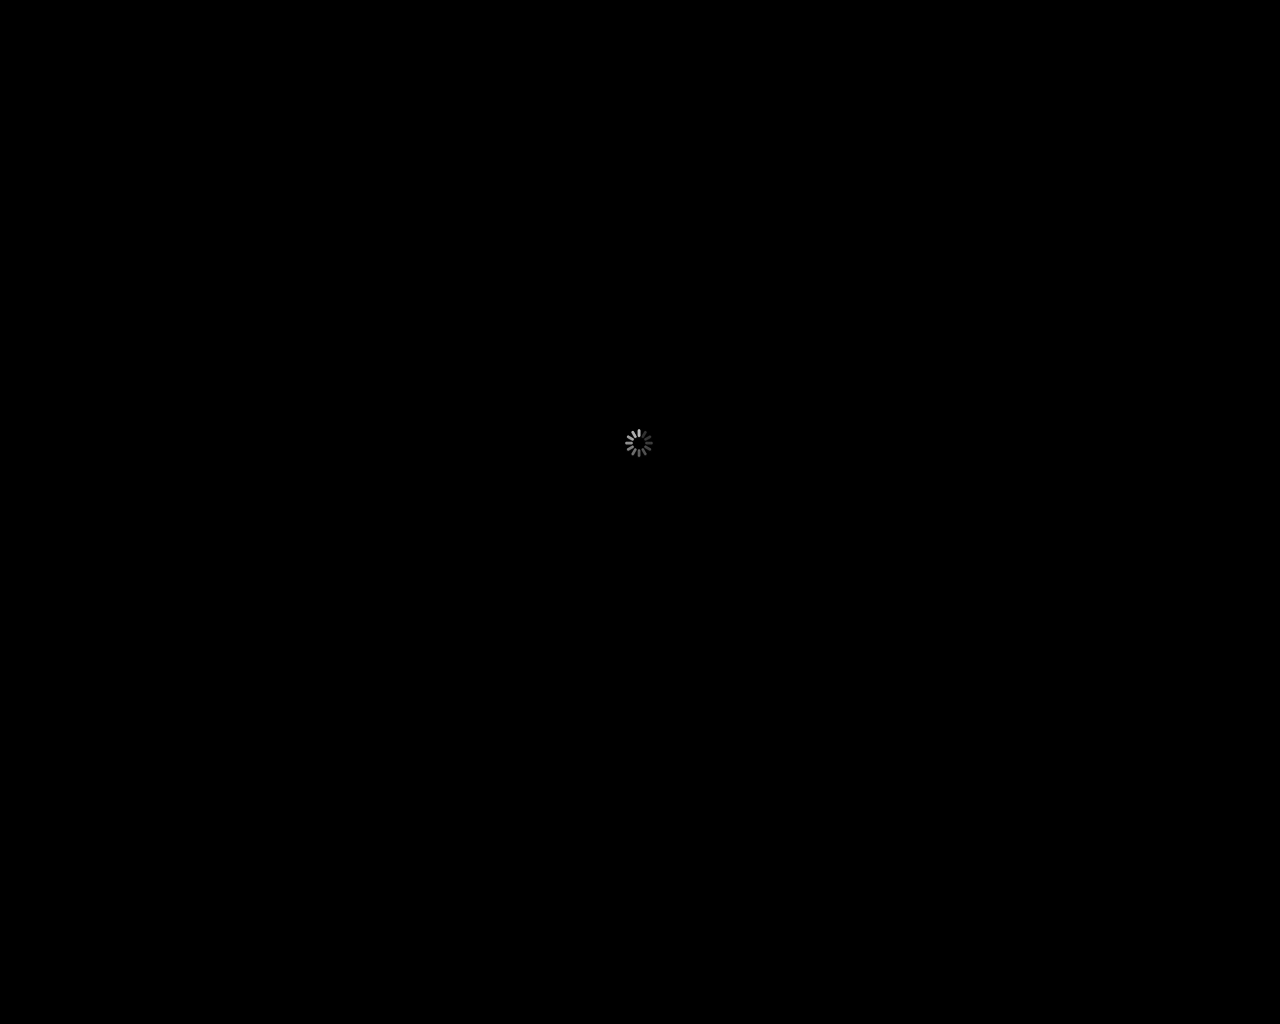
<file: deconstructconf-2018/assets/player/KeynoteDHTMLPlayer.html>
<!DOCTYPE html>
<html xmlns="http://www.w3.org/1999/xhtml">
    <head>
        <title>Keynote</title>
        <link href="KeynoteDHTMLPlayer.css" rel="stylesheet" type="text/css" media="screen"/>
        <meta name="viewport" content="initial-scale = 1.0, minimum-scale = 1.0, maximum-scale = 1.0, user-scalable = no, width = device-width" />
        <meta http-equiv="Content-Type" content="text/html; charset=UTF-8" />
        <script type="text/javascript" src="prototype.js"></script>
        <script type="text/javascript" src="DebuggingSupport.js"></script>
        <script type="text/javascript" src="./pdfjs/bcmaps.js"></script>
        <script type="text/javascript" src="./pdfjs/web/compatibility.js"></script>
        <script type="text/javascript" src="./pdfjs/pdf.js"></script>
        <script type="text/javascript" src="string.js"></script>
        <script type="text/javascript" src="Utilities.js"></script>
        <script type="text/javascript" src="KeynoteDHTMLPlayer.js"></script>
        <script type="text/javascript" src="ShowController.js"></script>
        <script type="text/javascript" src="TouchController.js"></script>
        <script type="text/javascript" src="DisplayManager.js"></script>
        <script type="text/javascript" src="StageManager.js"></script>
        <script type="text/javascript" src="AnimationManager.js"></script>
        <script type="text/javascript" src="TextureManager.js"></script>
        <script type="text/javascript" src="ScriptManager.js"></script>
        <script type="text/javascript" src="OrientationController.js"></script>
        <script type="text/javascript" src="KPFObjects.js"></script>
        <script type="text/javascript" src="SlideManager.js"></script>
        <script type="text/javascript" src="NavigatorController.js"></script>
        <script type="text/javascript" src="SlideNumberController.js"></script>
        <script type="text/javascript" src="HelpPlacardController.js"></script>
        <script type="text/javascript" src="NarrationManager.js"></script>
        <script type="text/javascript" src="TSDAnimation.js"></script>
        <script type="text/javascript" src="./gl/KNWebGLShader.js"></script>
        <script type="text/javascript" src="./gl/KNWebGLUtil.js"></script>
        <script type="text/javascript" src="./gl/KNWebGLObjects.js"></script>
        <script type="text/javascript" src="./gl/KNWebGLParticleObjects.js"></script>
    </head>
    <body id="body" bgcolor="black">
        <div id="background" class="bigBlackSquare">
        </div>
        <div id="previousButton" class="PreviousButtonDisabled">
        </div>
        <div id="nextButton" class="nextButtonDisabled">
        </div>
        <div id="slideCounter">
        </div>
        <span id="helpText"></span>
        <div id="stageArea">
            <div id="stage" class="stage">
            </div>
            <div id="hyperlinkPlane" class="stage">
            </div>
        </div>
        <div id="slideshowNavigator">
        </div>
        <div id="slideNumberControl">
        </div>
        <div id="slideNumberDisplay">
        </div>
        <div id="helpPlacard">
        </div>
        <div id="waitingIndicator">
        	<div id="waitingSpinner">
        	</div>
        </div>
	</body>
</html>
</file>
<file: deconstructconf-2018/assets/player/KeynoteDHTMLPlayer.css>
* {
    -webkit-user-select:none;
    -moz-user-select:none;
    -ms-user-select:none;
}

/* Body */

body
{
    overflow: hidden;
    margin: 0;
    -webkit-user-select: none;
    -moz-user-select: none;
    -ms-user-select: none;
}

@media screen and (max-device-width: 1025px)
{
    body
    {
        background-color: black;
    }
}

div.bigBlackSquare
{
    position: absolute; 
    top: 0px;
    left: 0px;
    width: 1024px;
    height: 1024px;
    visibility: hidden;
    background-color: black;
}

/* Debug Status Display */
   
div#statisticsDisplay
{
    position: absolute; 
    color : white;
    background-color: grey;
    visibility: hidden;
}

/* Stage */

div#stageArea
{
    position: absolute; 
    visibility: hidden;
    overflow: hidden;
}

div.stage
{
    position: absolute; 
    top: 0;
    left: 0;
    overflow: visible;
}

/* Hyperlinke Plane */

div#hyperlinkPlane
{
    visibility: hidden;
    pointer-events: none;
}

div.hyperlink
{
    position: absolute;
    cursor: pointer;
}

/* iPhone Controls Section */

div#previousButton
{
    position: absolute;
    background-repeat: no-repeat;
    background-position: center center;
    visibility: hidden;
    width: 22px;
    height: 27px;
}

div.previousButtonEnabled
{
    background-image: url('left_arrow_mobile_n.png');
    background-size: 22px 27px;
    width: 22px;
    height: 27px;
}

div.previousButtonDisabled
{
    background-image: url('left_arrow_mobile_d.png');
    background-size: 22px 27px;
    -webkit-tap-highlight-color: rgba(0,0,0,0);
    -moz-tap-highlight-color: rgba(0,0,0,0);
    -ms-tap-highlight-color: rgba(0,0,0,0);
    width: 22px;
    height: 27px;
}

div#nextButton
{
    position: absolute;
    background-repeat: no-repeat;
    background-position: center center;
    visibility: hidden;
    background-size: 22px 27px;
    width: 22px;
    height: 27px;
}

div.nextButtonEnabled
{
    background-image: url('right_arrow_mobile_n.png');
    background-size: 22px 27px;
    width: 22px;
    height: 27px;
}

div.nextButtonDisabled
{
    background-image: url('right_arrow_mobile_d.png');
    background-size: 22px 27px;
    -webkit-tap-highlight-color: rgba(0,0,0,0);
    -moz-tap-highlight-color: rgba(0,0,0,0);
    -ms-tap-highlight-color: rgba(0,0,0,0);
    width: 22px;
    height: 27px;
}

/* Navigator */

div#slideshowNavigator {
    -webkit-tap-highlight-color: rgba(0,0,0,0);
    -moz-tap-highlight-color: rgba(0,0,0,0);
    -ms-tap-highlight-color: rgba(0,0,0,0);
    position: absolute;
    overflow: hidden;
    font-family: 'Helvetica Neue', Helvetica, Arial, sans-serif;
    font-size: 12px;
    line-height: 18px;
    background-color: rgba(0,0,0,0);
    color: 232323;
    top: 0px;
    left: 0px;
    bottom: 0px;
    width: 140px;
}

div.navigatorLeftSidebar {
    position: absolute;
    overflow-x: hidden;
    overflow-y: hidden;
    top: 0px;
    left: 0px;
    bottom: 0px;
    width: 30px;
    background-color: rgba(0,0,0,0);
}

div.navigatorThumbnailSidebar {
    position: absolute;
    overflow-x: hidden;
    overflow-y: hidden;
    border-right: 1px solid #676767;
    background-color: #000;
    top: 0px;
    left: -140px;
    bottom: 0px;
    width: 129px;
    -webkit-transition-property: left;
    -webkit-transition-duration: 300ms;
    -moz-transition-property: left;
    -moz-transition-duration: 300ms;
    -ms-transition-property: left;
    -ms-transition-duration: 300ms;
}

div.navigatorThumbnailScroller {
    position: absolute;
    overflow-x: hidden;
    overflow-y: auto;
    top: 0px;
    left: 0px;
    bottom: 0px;
    width: 129px;
}

div.navigatorThumbnailScroller::-webkit-scrollbar {
    width: 7px;
}

div.navigatorThumbnailScroller::-webkit-scrollbar-thumb {
    background: rgba(255,255,255,0.4);
    -webkit-border-radius: 10px;
}

div.navigatorThumbnailSelection {
    position: absolute;
    border-top-style: none;
    border-left-style: none;
    border-right-style: none;
    display: none;
    background-color: rgba(125,125,125,0.5);
    top: 0px;
    width: 100%;
    height: 76px;
}

div.navigatorThumbnailContainer {
    position: absolute;
    top: 0px;
    left: 0px;
    bottom: auto;
    width: 119px;
}

div.navigatorThumbnailItem {
    position: absolute;
    top: 0px;
    left: 0px;
    width: 119px;
    height: 76px;
    cursor: default;
}

div.navigatorThumbnailItemCanvasContainer {
    position: absolute;
    max-height: 90px;
    border: 1px solid rgba(255,255,255,0.68);
    -webkit-box-shadow: 0px 2px 4px rgba(0,0,0,0.5);
    -moz-box-shadow: 0px 2px 4px rgba(0,0,0,0.5);
    -ms-box-shadow: 0px 2px 4px rgba(0,0,0,0.5);
    background-color: #444;
    width: 88px;    
    height: 66px;
}

/* Slide Number Control */

div#slideNumberControl {
    position: absolute;
    overflow: hidden;
    display: none;
    opacity: 0;
    font-family: 'Helvetica Neue', Helvetica, Arial, sans-serif;
    font-size: 12px;
    background-color: rgba(0,0,0,0.75);
    color: white;
    width: 120px;
    height: 110px;
    text-align: center;
    border-radius: 12px;
    -webkit-border-radius: 12px;
    -moz-border-radius: 12px;
    -ms-border-radius: 12px;
}

div.slideNumberLabel {
    position: relative;
    margin-left:16px;
    margin-right:16px;
    margin-top: 16px;
    width: 88px;
    height:33px;
    font-weight: bold;
}

div.slideNumberDigit {
    position: relative;
    margin-left:auto;
    margin-right:auto;
    font-size:40px;
    width: 88px;
    height:39px;
}

/* Slide Number Display */

div#slideNumberDisplay {
    position: absolute;
    overflow: hidden;
    display: none;
    opacity: 0;
    font-family: 'Helvetica Neue', Helvetica, Arial, sans-serif;
    font-size: 12px;
    background-color: rgba(0,0,0,0.75);
    color: white;
    width: 100px;
    height: 100px;
    text-align: center;
    border-radius: 12px;
    -webkit-border-radius: 12px;
    -moz-border-radius: 12px;
    -ms-border-radius: 12px;
}

div.slideNumberDisplayDigit {
    position: relative;
    margin-top:24px;
    margin-left:auto;
    margin-right:auto;
    font-size:40px;
    width: 88px;
    height:39px;
}

/* Help Placard Display */

div#helpPlacard {
    display: none;
    position: absolute;
    overflow: hidden;
    opacity: 0;
    font-family: Helvetica, Arial, sans-serif;
    font-size: 14px;
    background-color: rgba(20,20,20,0.95);
    color: white;
    width: 822px;
    height: 633px;
    text-align: center;
    border-radius: 12px 12px 12px 12px;
    -webkit-border-radius: 12px 12px 12px 12px;
    -moz-border-radius: 12px 12px 12px 12px;
    -ms-border-radius: 12px 12px 12px 12px;
    line-height:40px;
    box-shadow: 0px 0px 40px black;
    -webkit-box-shadow: 0px 0px 40px black;
    -moz-box-shadow: 0px 0px 40px black;
}

div.helpPlacardTitleBar {
    /*position:absolute;*/
    font-size: 22px;
    color: rgba(120,120,120,1);    
    font-family: Helvetica, Arial, sans-serif;
    width: 822px;
    height: 40px;
    border-radius: 12px 12px 0 0;
    -webkit-border-radius: 12px 12px 0 0;
    -moz-border-radius: 12px 12px 0 0;
    -ms-border-radius: 12px 12px 0 0;
    border-bottom: 1px black solid;
}

div.helpPlacardTitle {
    padding-top:4px;
    height:40px;
}

div.helpPlacardCloseButton {
    cursor:default;
    top:10px;
    left:10px;    
    position:absolute;
    background:url('close_n@2x.png') no-repeat 0 0;
    background-size: 21px 21px;
    width:21px;
    height:21px;
}

div.helpPlacardCloseButton:hover {
    background:url('close_hi@2x.png') no-repeat 0 0;
    background-size: 21px 21px;
}

div.helpPlacardCloseButton:active {
    background:url('close_p@2x.png') no-repeat 0 0;
    background-size: 21px 21px;
}

div.helpPlacardContentPanel {
    width: 822px;
    height: 310px;
}

div.helpPlacardHeader {
    color: rgba(255,255,255,1);    
    font-weight: bold;
    width:822px;
    height:40px;
    border-bottom: 1px white solid;
}

div.helpPlacardHeader {
    color: rgba(255,255,255,1);    
    font-weight: bold;
    width:822px;
    height:40px;
    border-bottom: 1px black solid;
}

div.helpPlacardItem {
    width:822px;
    height:40px;
    border-bottom: 1px black solid;
}

div.helpPlacardLeftHeaderItem {
    /*position:absolute;*/
    color: white;    
    text-align:right;
    float:left;
    width:400px;
}

div.helpPlacardLeftItem {
    color: rgba(120,120,120,1);    
    text-align:right;
    float:left;
    width:400px;
    border-right: 1px black solid;
}

div.helpPlacardRightItem {
    text-align:left;
    float:right;
    width:400px;
}

div.helpPlacardFooter {
    font-size: 14px;
    color: rgba(120,120,120,1);
    font-family: Helvetica, Arial, sans-serif;
    width: 822px;
    height: 54px;
}

div.helpPlacardAcknowledgementsButton {
    cursor: default;
    right: 26px;
    bottom: 22px;
    height: 28px;
    line-height: 28px;
    padding-left: 11px;
    padding-right: 11px;
    position:absolute;
    background:url('kn-cloud_pd_help_btn-N@2x.png') no-repeat center center fixed;
    background-size: cover;
    -webkit-background-size: cover;
    -moz-background-size: cover;
    border-radius: 4px 4px 4px 4px;
    -webkit-border-radius: 4px 4px 4px 4px;
    -moz-border-radius: 4px 4px 4px 4px;
}

div.helpPlacardAcknowledgementsButton:hover {
    background:url('kn-cloud_pd_help_btn-H@2x.png') no-repeat center center fixed;
    background-size: cover;
    -webkit-background-size: cover;
    -moz-background-size: cover;
}

div.helpPlacardAcknowledgementsButton:active {
    background:url('kn-cloud_pd_help_btn-P@2x.png') no-repeat center center fixed;
    background-size: cover;
    -webkit-background-size: cover;
    -moz-background-size: cover;
}


/* iPad assets */

@media all and (min-device-width: 481px) and (max-device-width: 1024px) {
    div#previousButton
    {
        background-size: 44px 54px;
        width: 44px;
        height: 54px;
    }

    div#nextButton
    {
        background-size: 44px 54px;
        width: 44px;
        height: 54px;
    }

    div.previousButtonEnabled
    {
        background-size: 44px 54px;
        width: 44px;
        height: 54px;
        background-image: static_url('left_arrow_mobile_n-hd.png');
    }

    div.previousButtonDisabled
    {
        background-size: 44px 54px;
        width: 44px;
        height: 54px;
        background-image: static_url('left_arrow_mobile_d-hd.png');
    }

    div.nextButtonEnabled
    {
        background-size: 44px 54px;
        width: 44px;
        height: 54px;
        background-image: static_url('right_arrow_mobile_n-hd.png');
    }

    div.nextButtonDisabled
    {
        background-size: 44px 54px;
        width: 44px;
        height: 54px;
        background-image: static_url('right_arrow_mobile_d-hd.png');
    }
}

/* Retina display assets */

@media all and (-webkit-min-device-pixel-ratio:2) {
    div.previousButtonEnabled
    {
        background-image: static_url('left_arrow_mobile_n-hd.png');
    }

    div.previousButtonDisabled
    {
        background-image: static_url('left_arrow_mobile_d-hd.png');
    }

    div.nextButtonEnabled
    {
        background-image: static_url('right_arrow_mobile_n-hd.png');
    }

    div.nextButtonDisabled
    {
        background-image: static_url('right_arrow_mobile_d-hd.png');
    }
}

div#slideCounter
{
    position: absolute; 
    display: table-cell;
    text-align: center;
    vertical-align: middle;
    font-family: Helvetica;
    font-size: 23px;
    color: #FFFFFF;
    text-shadow: 0.0em 0.2em #000000;
    visibility: hidden;
}

#helpText
{
    position: absolute; 
    text-align: center;
    font-family: Helvetica;
    font-size: 13px;
    color: #838383;
    text-shadow: 0.0em 0.2em #000000;
    visibility: hidden;
}

/* Waiting Indicator */

@-webkit-keyframes spinnerAnimationRotate {
    0% {
        -webkit-transform: rotate(  0deg);
    }
    8.332% {
        -webkit-transform: rotate(  0deg);
    }
    8.333% {
        -webkit-transform: rotate( 30deg);
    }
    16.666% {
        -webkit-transform: rotate( 30deg);
    }
    16.667% {
        -webkit-transform: rotate( 60deg);
    }
    24.999% {
        -webkit-transform: rotate( 60deg);
    }
    25% {
        -webkit-transform: rotate( 90deg);
    }
    33.333% {
        -webkit-transform: rotate( 90deg);
    }
    33.334% {
        -webkit-transform: rotate(120deg);
    }
    41.666% {
        -webkit-transform: rotate(120deg);
    }
    41.667% {
        -webkit-transform: rotate(150deg);
    }
    49.999% {
        -webkit-transform: rotate(150deg);
    }
    50% {
        -webkit-transform: rotate(180deg);
    }
    58.333% {
        -webkit-transform: rotate(180deg);
    }
    58.334% {
        -webkit-transform: rotate(210deg);
    }
    66.666% {
        -webkit-transform: rotate(210deg);
    }
    66.667% {
        -webkit-transform: rotate(240deg);
    }
    74.999% {
        -webkit-transform: rotate(240deg);
    }
    75% {
        -webkit-transform: rotate(270deg);
    }
    83.333% {
        -webkit-transform: rotate(270deg);
    }
    83.334% {
        -webkit-transform: rotate(300deg);
    }
    91.666% {
        -webkit-transform: rotate(300deg);
    }
    91.667% {
        -webkit-transform: rotate(330deg);
    }
    99.999% {
        -webkit-transform: rotate(330deg);
    }
    100% {
        -webkit-transform: rotate(360deg);
    }
}

@-moz-keyframes spinnerAnimationRotate {
    0% {
        -moz-transform: rotate(  0deg);
    }
    8.332% {
        -moz-transform: rotate(  0deg);
    }
    8.333% {
        -moz-transform: rotate( 30deg);
    }
    16.666% {
        -moz-transform: rotate( 30deg);
    }
    16.667% {
        -moz-transform: rotate( 60deg);
    }
    24.999% {
        -moz-transform: rotate( 60deg);
    }
    25% {
        -moz-transform: rotate( 90deg);
    }
    33.333% {
        -moz-transform: rotate( 90deg);
    }
    33.334% {
        -moz-transform: rotate(120deg);
    }
    41.666% {
        -moz-transform: rotate(120deg);
    }
    41.667% {
        -moz-transform: rotate(150deg);
    }
    49.999% {
        -moz-transform: rotate(150deg);
    }
    50% {
        -moz-transform: rotate(180deg);
    }
    58.333% {
        -moz-transform: rotate(180deg);
    }
    58.334% {
        -moz-transform: rotate(210deg);
    }
    66.666% {
        -moz-transform: rotate(210deg);
    }
    66.667% {
        -moz-transform: rotate(240deg);
    }
    74.999% {
        -moz-transform: rotate(240deg);
    }
    75% {
        -moz-transform: rotate(270deg);
    }
    83.333% {
        -moz-transform: rotate(270deg);
    }
    83.334% {
        -moz-transform: rotate(300deg);
    }
    91.666% {
        -moz-transform: rotate(300deg);
    }
    91.667% {
        -moz-transform: rotate(330deg);
    }
    99.999% {
        -moz-transform: rotate(330deg);
    }
    100% {
        -moz-transform: rotate(360deg);
    }
}

@-ms-keyframes spinnerAnimationRotate {
    0% {
        -ms-transform: rotate(  0deg);
    }
    8.332% {
        -ms-transform: rotate(  0deg);
    }
    8.333% {
        -ms-transform: rotate( 30deg);
    }
    16.666% {
        -ms-transform: rotate( 30deg);
    }
    16.667% {
        -ms-transform: rotate( 60deg);
    }
    24.999% {
        -ms-transform: rotate( 60deg);
    }
    25% {
        -ms-transform: rotate( 90deg);
    }
    33.333% {
        -ms-transform: rotate( 90deg);
    }
    33.334% {
        -ms-transform: rotate(120deg);
    }
    41.666% {
        -ms-transform: rotate(120deg);
    }
    41.667% {
        -ms-transform: rotate(150deg);
    }
    49.999% {
        -ms-transform: rotate(150deg);
    }
    50% {
        -ms-transform: rotate(180deg);
    }
    58.333% {
        -ms-transform: rotate(180deg);
    }
    58.334% {
        -ms-transform: rotate(210deg);
    }
    66.666% {
        -ms-transform: rotate(210deg);
    }
    66.667% {
        -ms-transform: rotate(240deg);
    }
    74.999% {
        -ms-transform: rotate(240deg);
    }
    75% {
        -ms-transform: rotate(270deg);
    }
    83.333% {
        -ms-transform: rotate(270deg);
    }
    83.334% {
        -ms-transform: rotate(300deg);
    }
    91.666% {
        -ms-transform: rotate(300deg);
    }
    91.667% {
        -ms-transform: rotate(330deg);
    }
    99.999% {
        -ms-transform: rotate(330deg);
    }
    100% {
        -ms-transform: rotate(360deg);
    }
}

div#waitingIndicator
{
    position: absolute;
    display: none;
    visibility: visible;
    width: 110px;
    height: 110px;
    background-image: url('waiting_bezel.png');
}

div#waitingSpinner
{
    position: absolute; 
    visibility: visible;
    top: 27px;
    left: 33px;
    width: 42px;
    height: 42px;
    background: transparent url('spinner.png') no-repeat 0 0;
    opacity: 0.75;
    -webkit-animation: spinnerAnimationRotate 1s linear infinite;
    -moz-animation: spinnerAnimationRotate 1s linear infinite;
    -ms-animation: spinnerAnimationRotate 1s linear infinite;
}
</file>
